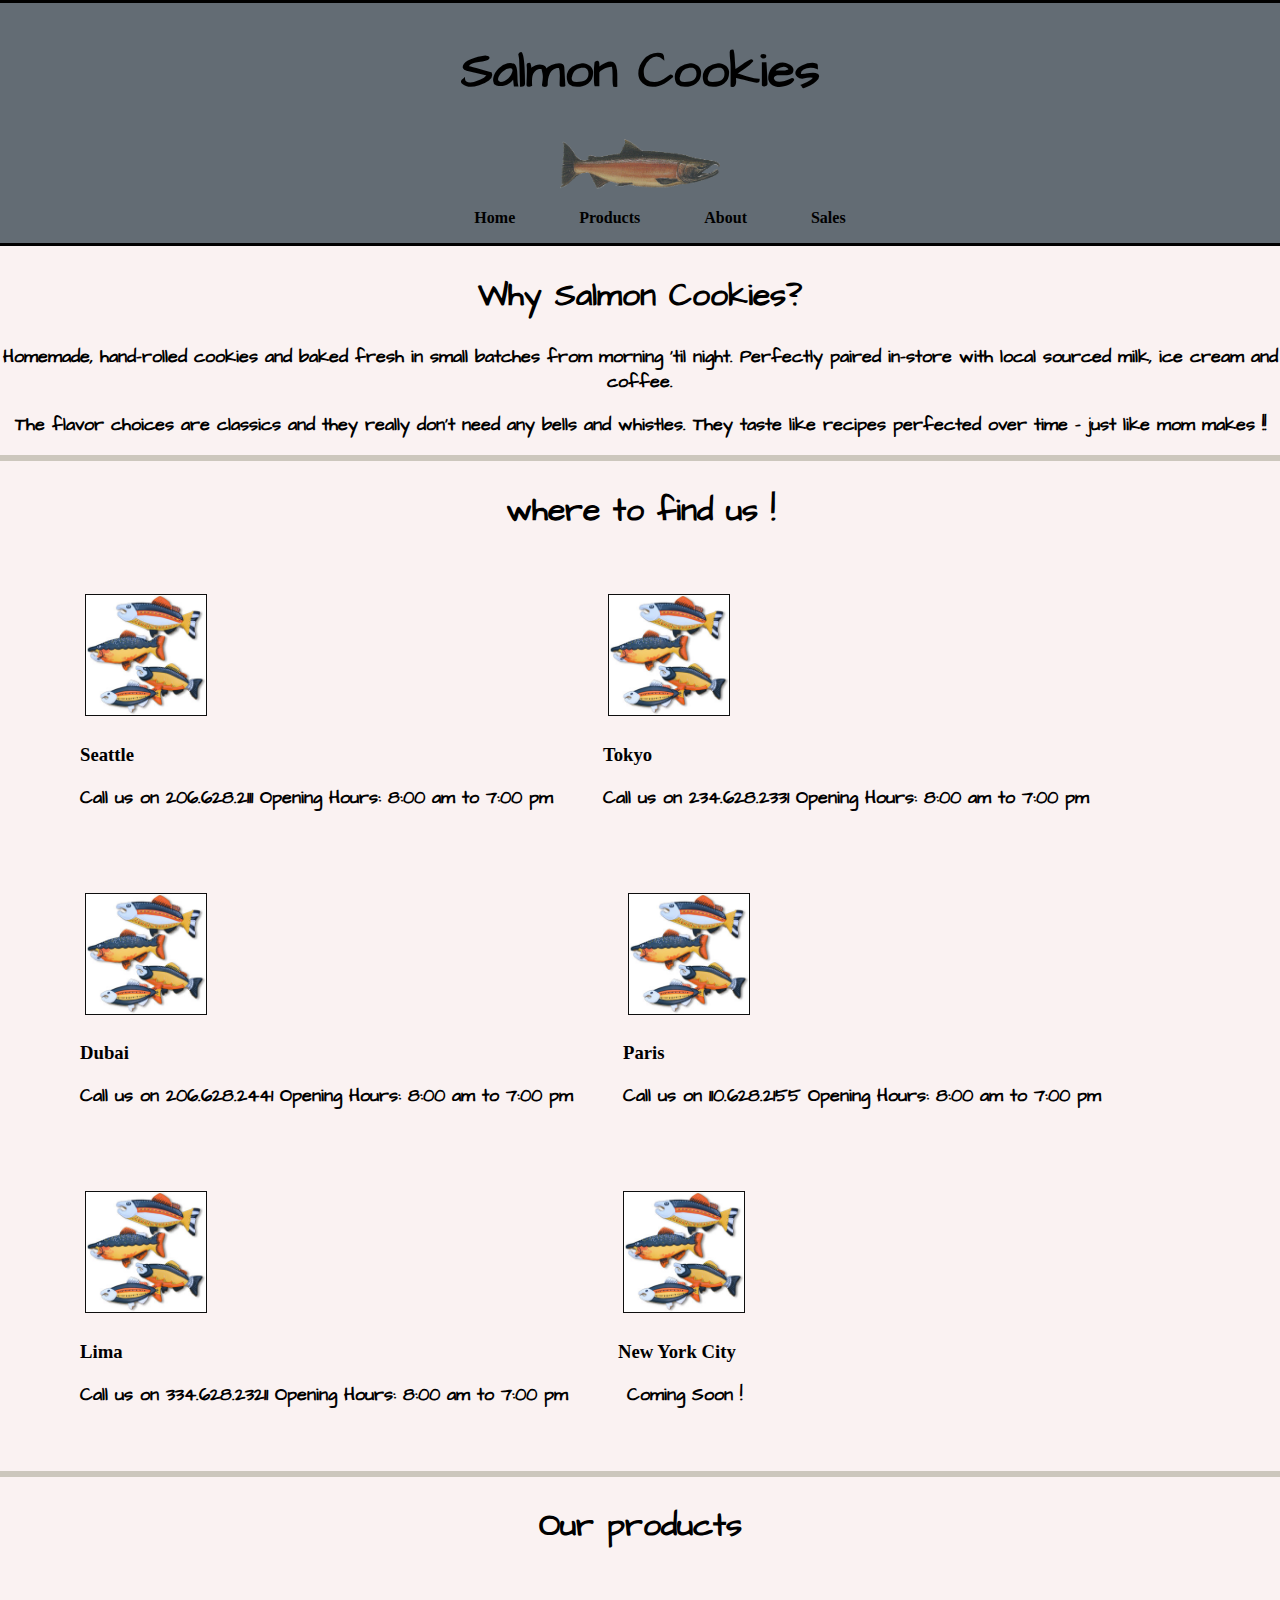
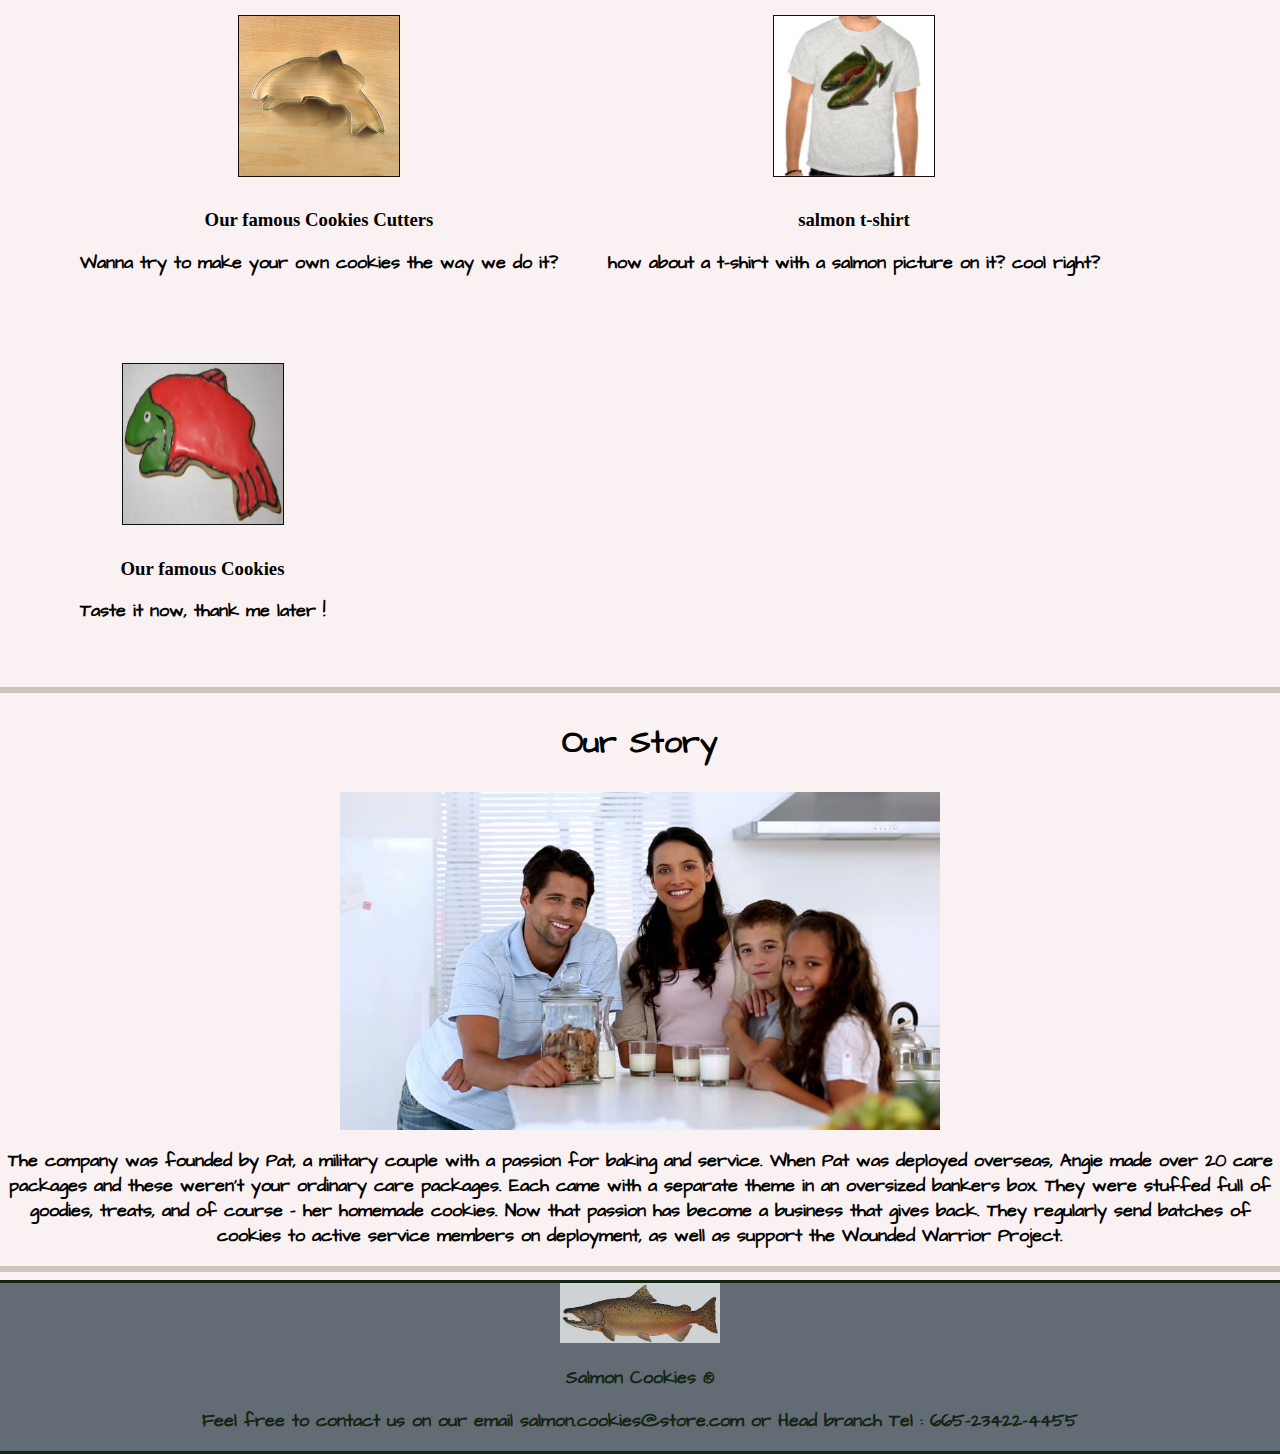
<file: index.html>
<!DOCTYPE html>
<html lang="en">

<head>
    <meta charset="UTF-8">
    <meta name="viewport" content="width=device-width, initial-scale=1.0">
    <title>Document</title>
    <link href="css/style.css" type="text/css" rel="stylesheet" />
</head>
<header>
        <div class = navbar>
            <h1>Salmon Cookies  </h1>
            <img class =logo src="images/salmon.png">

            <nav>
                <ul class = links>
                    <li>
                        <a href="#">Home</a>
                    </li>
                    <li>
                        <a href="">Products</a>
                    </li>
                    <li>
                        <a href="">About</a>
                    </li>
                    <li>
                        <a href="sales.html">Sales</a>
                    </li>
                </ul>
            </nav>
        </div>
</header>

<body>
    <section class = introSec>
        <div class = intro>
            <h2>Why Salmon Cookies?</h2>
            

            <p>Homemade, hand-rolled cookies and baked fresh in small batches from morning ’til night. 
                Perfectly paired in-store with local sourced milk, ice cream and coffee.</p>
                <p>The flavor choices are classics and they really don’t need any bells and whistles.
                     They taste like recipes perfected over time – just like mom makes !! </p>
                     <hr/>
        </div>
    </section>
<section class = locationSec>
    <div class = locations>
        <h2>where to find us !</h2>
        
        <ul>
            <li>
                <img src="images/fish.jpg" alt="seattle branch">
                <h3> Seattle</h3>
                <p>  Call us on 206.628.2111
                    Opening Hours: 8:00 am to 7:00 pm
                </p>

            </li>
            <li>   <img src="images/fish.jpg" alt="tokyo branch">
                <h3> Tokyo</h3>
                <p>  Call us on 234.628.2331
                    Opening Hours: 8:00 am to 7:00 pm
                </p></li>
            <li>   <img src="images/fish.jpg" alt="dubai branch">
                <h3> Dubai</h3>
                <p>  Call us on 206.628.2441
                    Opening Hours: 8:00 am to 7:00 pm
                </p></li>
            <li>   <img src="images/fish.jpg" alt="paris branch">
                <h3> Paris</h3>
                <p>  Call us on 110.628.2155 Opening Hours: 8:00 am to 7:00 pm</p></li>
            <li>      <img src="images/fish.jpg" alt="seattle branch">
             
                <h3> Lima</h3>
                <p>  Call us on 334.628.23211
                    Opening Hours: 8:00 am to 7:00 pm
                </p></li>
                <li><img src="images/fish.jpg" alt="seattle branch">
             
                    <h3> New York City</h3>
                    <p> Coming Soon !
                    </p></li>
        </ul>
    </div>
    <hr/>
</section>
<section class = productsSec>
    <div class = product>
        <h2>Our products </h2>
        
        <ul>
            <li>
                <img src="images/cutter.jpeg" alt="cookies cutter">
                <h3>Our famous Cookies Cutters</h3>
                <p> Wanna try to make your own cookies the way we do it? </p>
               
            </li>
            <li>
                <img src="images/shirt.jpg" alt="Salmon shirt"> 
                <h3>salmon t-shirt </h3>
                <p>how about a t-shirt with a salmon picture on it? cool right?</p>
            </li>
            <li>
                <img src="images/frosted-cookie.jpg" alt="frosted-cookie">
                <h3>Our famous Cookies</h3>
                <p> Taste it now, thank me later !</p>
                 
            </li>
        </ul>
    </div>
    <hr/>
</section>
<section class = storySec>
    <div class = story>
        <h2>Our Story</h2>
        
        <img src="images/family.jpg" alt="Salmon shirt"> 
        <p>The company was founded by Pat, a military couple with a passion for baking and service.

            When Pat was deployed overseas, Angie made over 20 care packages and these weren’t your ordinary care packages. 
            Each came with a separate theme in an oversized bankers box. They were stuffed full of goodies, treats, and of course – 
            her homemade cookies.
            
            Now that passion has become a business that gives back. They regularly send batches of cookies to active service members on deployment,
             as well as support the Wounded Warrior Project. </p>

    </div>
</section>
<hr/>
</body>
<footer> <img src="images/chinook.jpg"> <p>Salmon Cookies &reg;</p>
<p>Feel free to contact us on our email salmon.cookies@store.com or
    Head branch Tel : 665-23422-4455
</p> </footer>

</html>
</file>
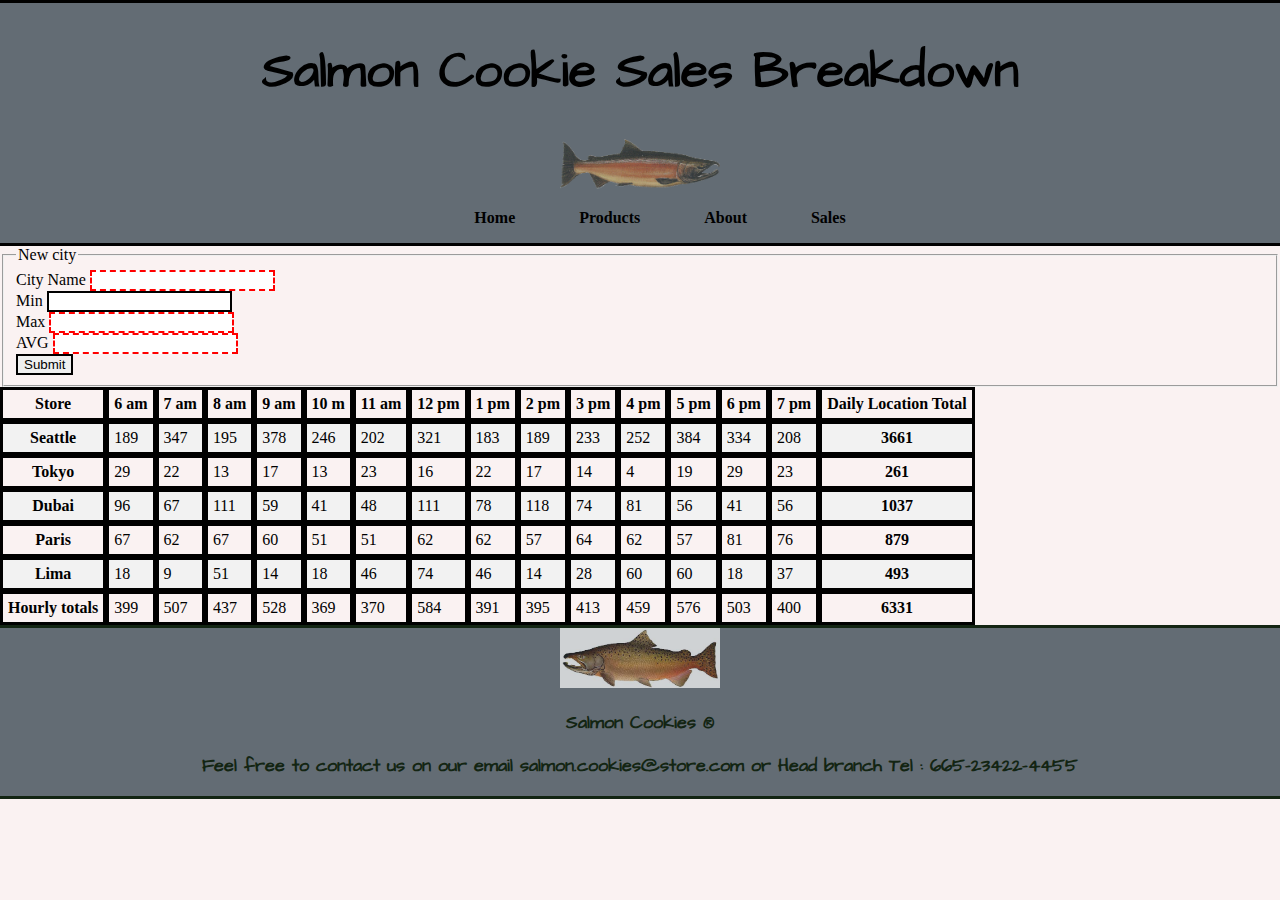
<file: sales.html>
<!DOCTYPE html>
<html lang="en">

<head>
    <meta charset="UTF-8">
    <meta name="viewport" content="width=device-width, initial-scale=1.0">
    <title>Salmon Cookie Sales</title>
    <link href="css/style.css" type="text/css" rel="stylesheet" />
</head>

<body>
    <header>
        <div id="headernav">
                <a href="index.html"></a>
            </div>

            <div class = "navbar">
                <h1>Salmon Cookie Sales Breakdown</h1>

              <img class =logo src="../images/salmon.png">      
            <nav>
                
                <ul> 
                    <li>
                        <a class="active" href="index.html">Home</a>
                    </li>
                    <li>
                        <a href="">Products</a>
                    </li>
                    <li>
                        <a href="">About</a>
                    </li>
                    <li>
                        <a href="#">Sales</a>
                    </li>
                </ul>
            </nav>
        </div>
    </header>
    <form id="newCities">
        <fieldset>
            <legend>New city</legend>
            <label for="CName">City Name</label>
            <input type="text" id="citname"required>
            <br>
            <label for="cityMin">Min</label>
            <input type="number" id="minn">
            <br>
            <label for="cityMax">Max</label>
            <input type="number" id="maxx"required>
            <br>
            <label for="cityAvg">AVG</label>
            <input type="text" id="avg"required>
            <br>
            <input type="submit" id="sub"required>  
        </fieldset>
      </form>
    <div id="SalesReport">
        
    </div>
    <script src="js/app.js"></script>
</body>
<footer> <img src="images/chinook.jpg"> <p>Salmon Cookies &reg;</p>
    <p>Feel free to contact us on our email salmon.cookies@store.com or
        Head branch Tel : 665-23422-4455
    </p> </footer>
    

</html>
</file>
<file: css/style.css>
@import url('https://fonts.googleapis.com/css2?family=Architects+Daughter&display=swap'); /*h1*/

h1 {
  font-family: 'Architects Daughter', cursive;
  font-size: 50px;
}
h2{
  font-family: 'Architects Daughter', cursive;
  font-weight: bolder;
  font-size: xx-large;
  text-align: center;
}

p{
  font-family: 'Architects Daughter', cursive;
  font-size: large;
  font-weight: bold;
  text-align: center;
}
li{
  display: inline;
  margin: 30px;

}
a {
  color: black;
  text-decoration: black;
  font-weight: bold;
 }
body {
  margin: 0;
  background-color: rgb(250, 242, 242);
  font-family: 'Shadows Into Light', cursive;
  /*font-family: 'Quicksand', sans-serif;*/

}
li{
    display: inline;
    margin: 30px;
    
}
hr {
  border: solid;
  color: rgb(204, 199, 189);
  background-color:  rgb(204, 199, 189);
  
 
}
.logo {
    opacity: 70%;
    max-height: 150px;
    max-width: 200px;
    width: 160px;

}

footer img {
  opacity: 70%;
    max-height: 150px;
    max-width: 200px;
    width: 160px;
}
  
  header, footer {
    background-color: rgb(99, 108, 116);;
    border-top: solid; color:rgb(15, 27, 15);
    border-bottom: solid; color:rgb(19, 37, 19);
    text-align: center;
    position: relative;
  }
  
  header {
    text-align: center;
    color: black; 
  }
  
  table {
    border: solid rgb(0, 0, 0);
    border-collapse: collapse;
  }
  
  tr:nth-child(even) {
      background-color: #f2f2f2;
  }
  
  th, td {
    border: solid rgb(0, 0, 0);
    padding: 5px;
  }
 

  .locations ul {
    width: 100%;
    overflow: hidden;
    margin-left: 20px;
   }
  
  .locations ul li{
    float: left;
    list-style-type: none;
    margin-left: 20px;
    text-align: left;
  }
  
  .locations img {
    border: solid rgb(15, 15, 15);
    border-width: thin;
    margin: 5px;
    filter: grayscale(10%);
    max-height: 150px;
    max-width: 200px;
    width: 120px;
    height: 120px;
  }
  .product ul {
    width: 100%;
    overflow: hidden;
    margin-left: 20px;
   }
  
  .product ul li{
    float: left;
    list-style-type: none;
    margin-left: 20px;
    text-align: center;
  }
  
  .product img {
    border: solid rgb(15, 15, 15);
    border-width: thin;
    margin: 10px;
    max-height: 200px;
    max-width: 250px;
    width: 160px;
    height: 160px;
  }
  
 .story img {
  display: block;
  margin-left: auto;
  margin-right: auto;
  width: 50%;
  max-height: 600px;
  max-width: 600px;
 }
 input:invalid:required {
  border: 2px dashed red;
}
input:valid {
  border: 2px solid black;
}
</file>
